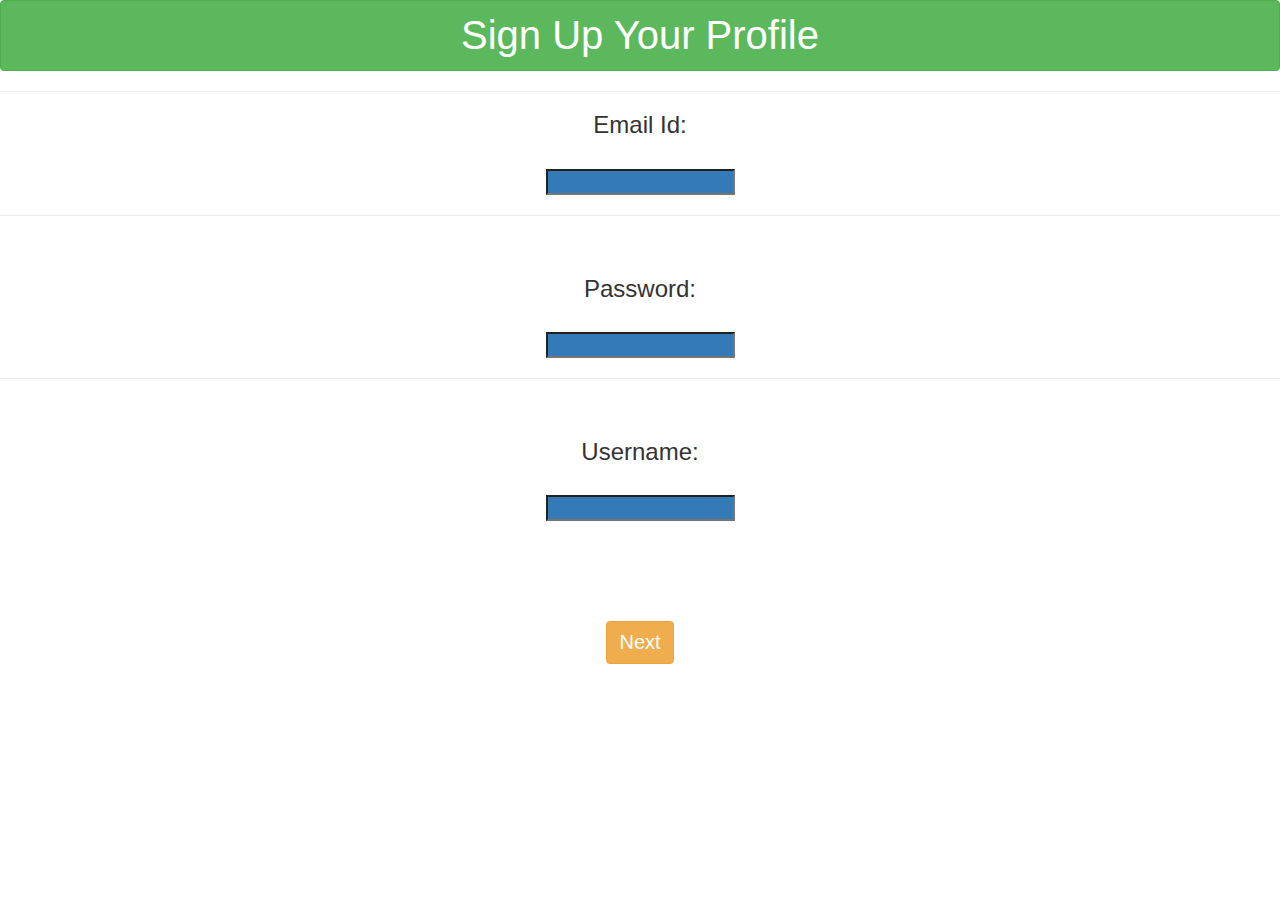
<file: index.html>
<!DOCTYPE html>
<html lang="en">
<head>
    <meta charset="UTF-8">
    <meta http-equiv="X-UA-Compatible" content="IE=edge">
    <link rel="stylesheet" href="https://maxcdn.bootstrapcdn.com/bootstrap/3.4.0/css/bootstrap.min.css">
    <script src="https://ajax.googleapis.com/ajax/libs/jquery/3.4.1/jquery.min.js"></script>
    <script src="https://maxcdn.bootstrapcdn.com/bootstrap/3.4.0/js/bootstrap.min.js"></script>
    <meta name="viewport" content="width=device-width, initial-scale=1.0">
    <title>Document</title>
    <link rel="stylesheet" href="style.css">
</head>
<body>
  <center>  <h1 class="btn btn-success heading">Sign Up Your Profile</h1>
    <hr>
    <h3>Email Id:</h3>
    <br>
    <input  class="bg-primary">
   <hr>
    <br>
    <h3>Password:</h3>
    <br>
    <input  class="bg-primary">
    <hr>
    <br>
    <h3>Username:</h3>
    <br>
    <input id="username" class="bg-primary">
    <br>
    <br>
    <br>
    <br>
    <br>
    <br>
    <button class="btn btn-warning next" onclick=next() >Next</button>
  </center>
<script src="main.js"></script>
</body>
</html>
</file>
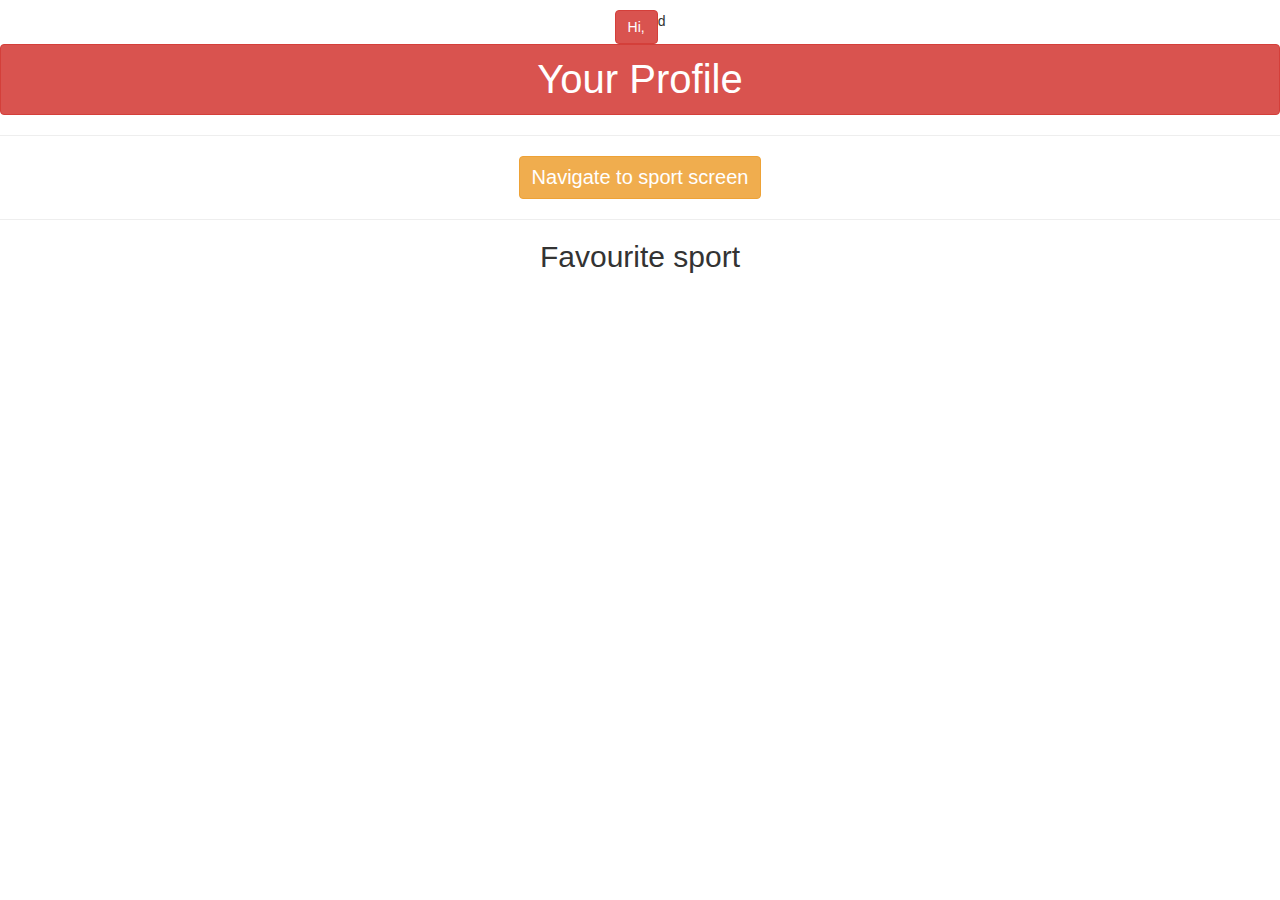
<file: profile.html>
<!DOCTYPE html>
<html lang="en">
<head>
    <meta charset="UTF-8">
    <meta http-equiv="X-UA-Compatible" content="IE=edge">
    <link rel="stylesheet" href="https://maxcdn.bootstrapcdn.com/bootstrap/3.4.0/css/bootstrap.min.css">
    <script src="https://ajax.googleapis.com/ajax/libs/jquery/3.4.1/jquery.min.js"></script>
    <script src="https://maxcdn.bootstrapcdn.com/bootstrap/3.4.0/js/bootstrap.min.js"></script>
    <meta name="viewport" content="width=device-width, initial-scale=1.0">
    <title>Document</title>
    <link rel="stylesheet" href="style.css">
</head>
<body>
    <center>
        <h4 class="btn btn-danger header">Hi,</h4><span id="name1">d</span>
        <h1 class="btn btn-danger heading">Your Profile</h1>
        <br>
      <hr>
      <button class="btn btn-warning sport" oncilck = navigate_to_sport_screen() >Navigate to sport screen</button>
      <br>
      <hr>
      <h2>Favourite sport <span id="sport"></span></h2>
    </center>
    <script src="main.js"></script>
</body>
</html>
</file>
<file: style.css>
.heading{
width:100%;
height:fit-content;
margin-top: 0px;
font-size: 40px;
}

.next{
font-size: 20px;
}

.name1{
float:left;

margin-top: 0px;
margin-left: 0px;

border-radius: 0px;
}

.sport{
font-size: 20px;
}
</file>
